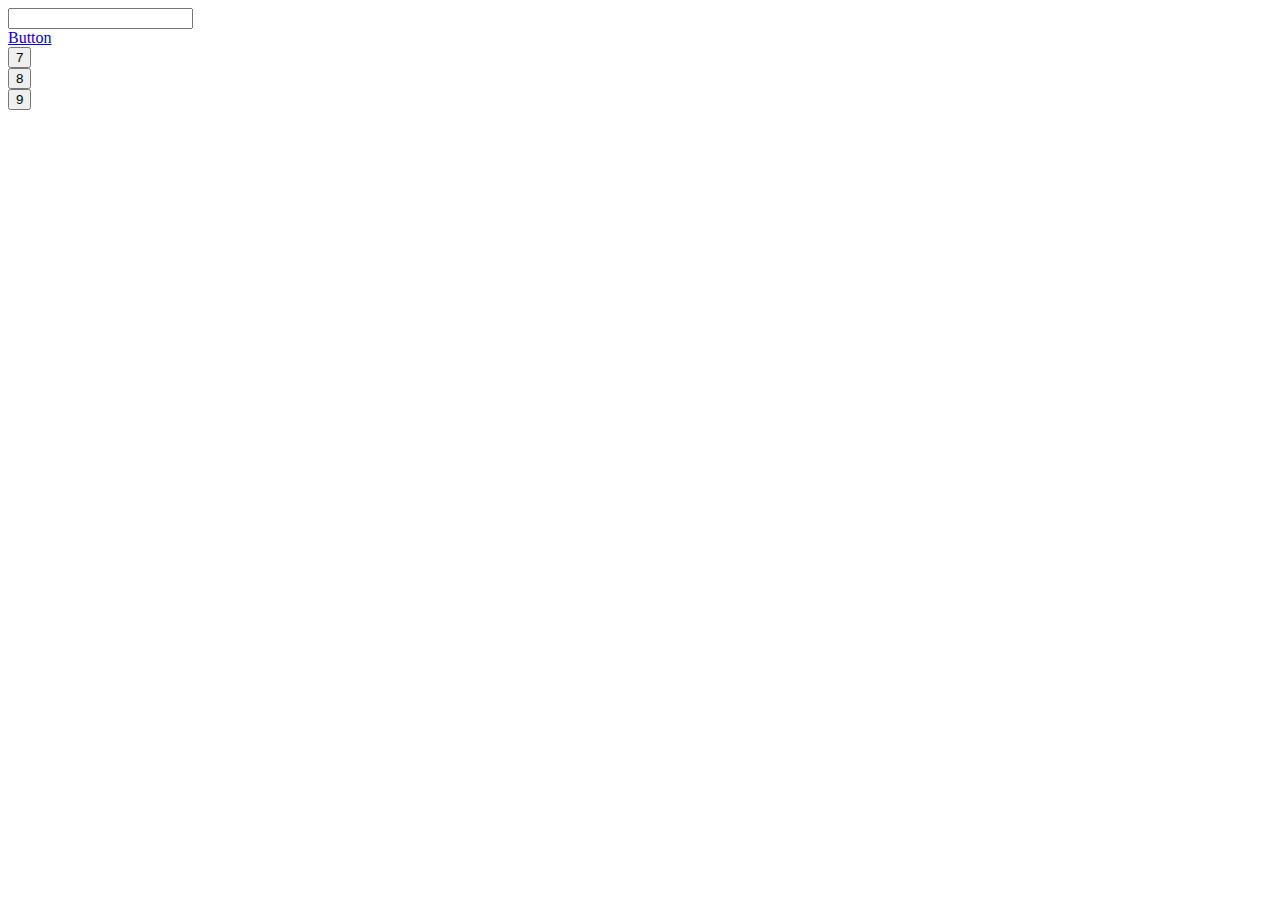
<file: 2nd-day/index.html>
<html lang="en">
<head>
    <meta charset="UTF-8">
    <meta http-equiv="X-UA-Compatible" content="IE=edge">
    <meta name="viewport" content="width=device-width, initial-scale=1.0">
    <title>Document</title>
    <link href="https://cdn.jsdelivr.net/npm/bootstrap@5.0.2/dist/css/bootstrap.min.css" rel="stylesheet" integrity="sha384-EVSTQN3/azprG1Anm3QDgpJLIm9Nao0Yz1ztcQTwFspd3yD65VohhpuuCOmLASjC" crossorigin="anonymous">
</head>
<body>
    
<div class="mb-3">
  <label for="" class="form-label"></label>
  <input type="text"
    class="form-control" name="" id="inputemail" aria-describedby="helpId" placeholder="" >
  <div class="showmymessage"></div>
</div>
 
  <a name="" id="" class="btn btn-primary" href="#" role="button" onclick="merabutton()">Button</a>
</div>
<div class="container my-5">
  <div class="row">
    <div class="col">
      <button class="" onclick="getvalueseven()">
        <span data-seven="7" class="seven">
         7
        </span>

      </button>

    </div>
    <div class="col">
      <button class="" onclick="getvalueeight()">
        <span data-eight="8" class="eight">
         8
        </span>

      </button>

    </div>
    <div class="col">
      <button class="" onclick="getvaluenine()">
        <span data-nine="9" class="nine">
         9
        </span>

      </button>

    </div>

  </div>

</div>


    <script src="https://cdn.jsdelivr.net/npm/bootstrap@5.0.2/dist/js/bootstrap.bundle.min.js" integrity="sha384-MrcW6ZMFYlzcLA8Nl+NtUVF0sA7MsXsP1UyJoMp4YLEuNSfAP+JcXn/tWtIaxVXM" crossorigin="anonymous"></script>
    <script src="index.js"></script>
</body>
</html>
</file>
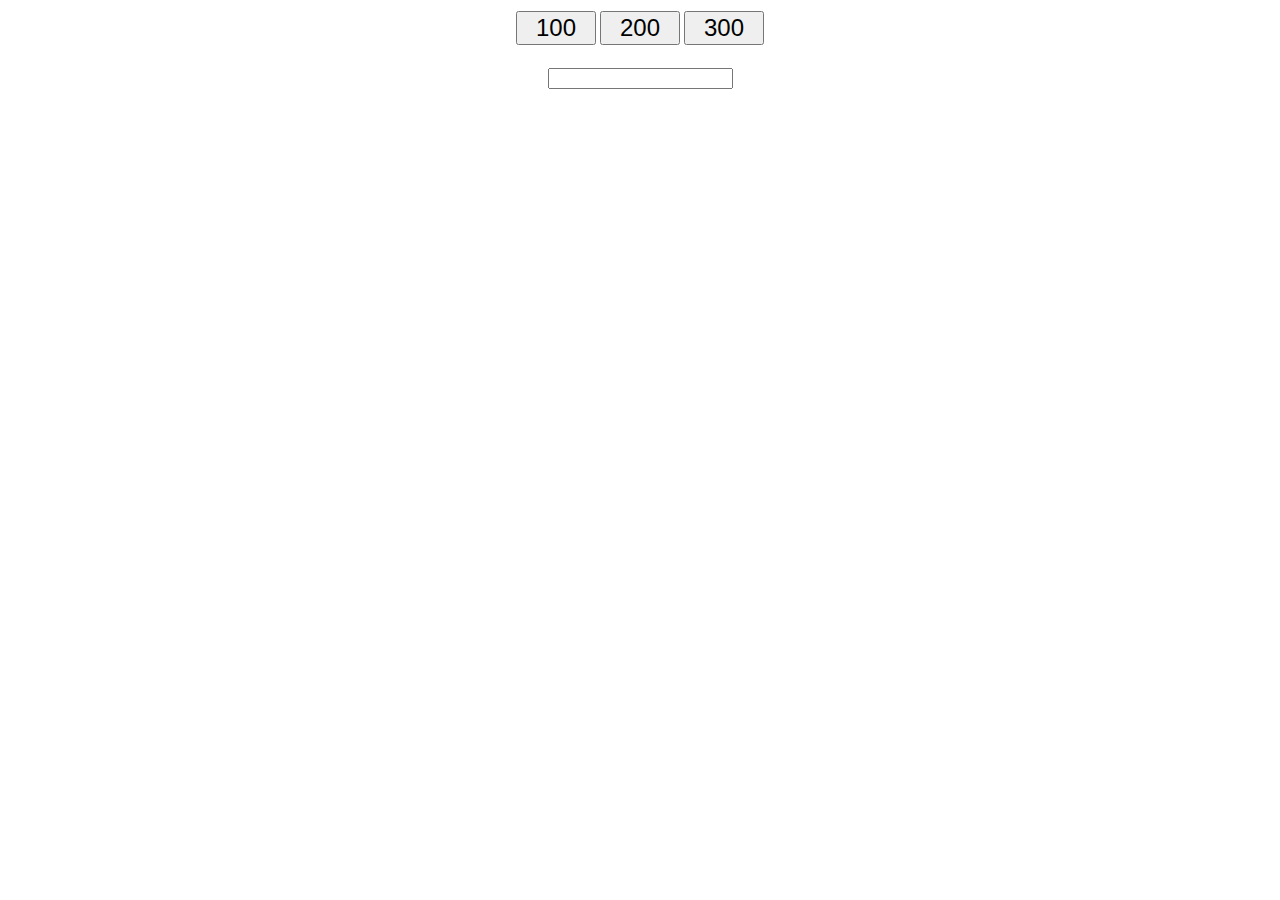
<file: 3rd-day/index.html>
<html lang="en">
<head>
    <meta charset="UTF-8">
    <meta http-equiv="X-UA-Compatible" content="IE=edge">
    <meta name="viewport" content="width=device-width, initial-scale=1.0">
    <title>Document</title>
    <link rel="stylesheet" href="style.css">
</head>
<body>
    
    <div class="container">
        <table>
            <tr>
                <td><button>100</button></td>
                <td><button>200</button></td>
                <td><button>300</button></td>
            </tr>
        </table>
    </div>
    <div class="inputsetting">
    <input type="text" name="givenvalue" id="givenvalue">
</div>
    <script src="index.js"></script>
</body>
</html>
</file>
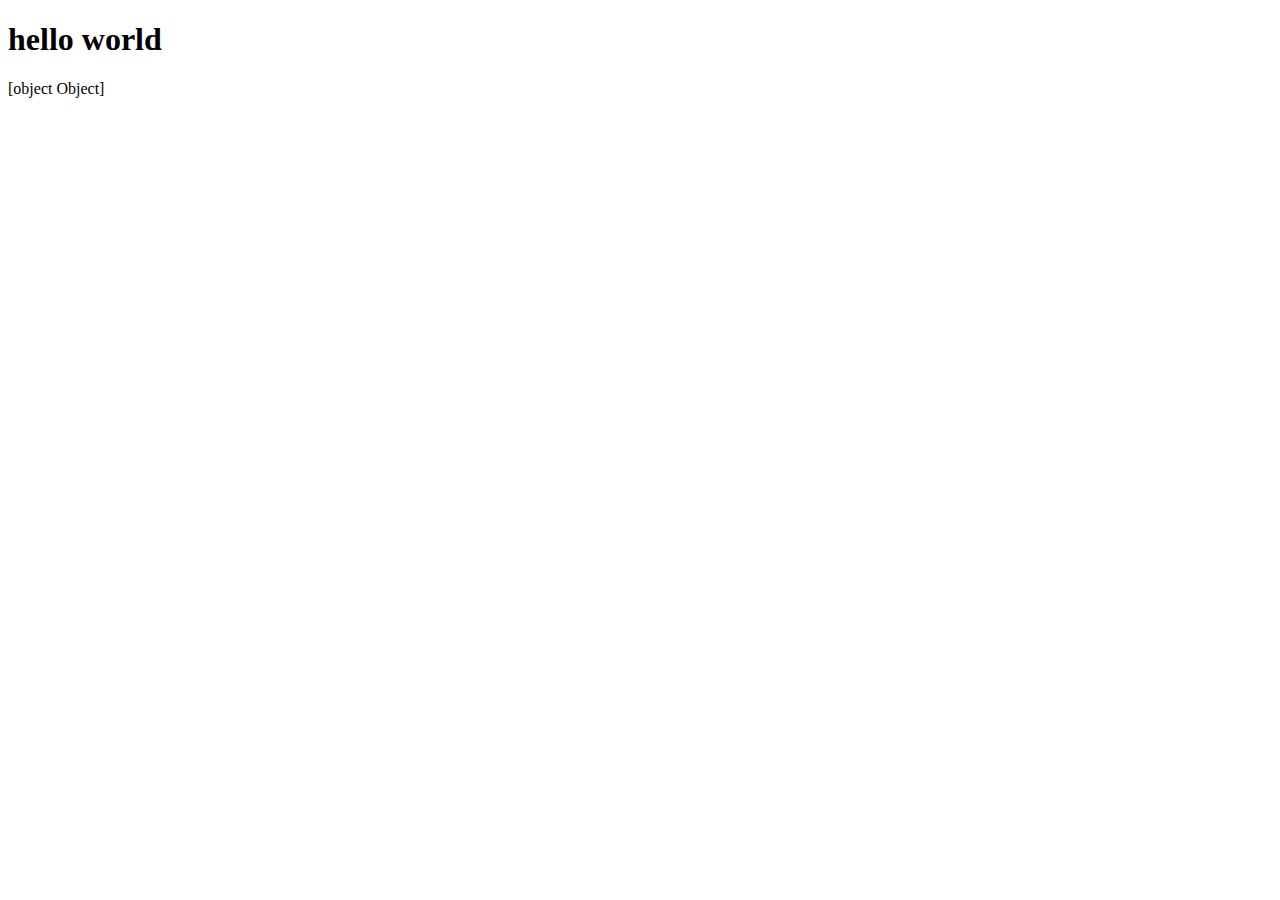
<file: var let const/index.html>
<!DOCTYPE html>
<html lang="en">
<head>
    <meta charset="UTF-8">
    <meta http-equiv="X-UA-Compatible" content="IE=edge">
    <meta name="viewport" content="width=device-width, initial-scale=1.0">
    <title>Document</title>
</head>
<body>
    <h1>hello world</h1>

    <script>
       
       const myvalues = {
        val1:'hello',
        val2:'world'
       }

       const val1=myvalues.val1;
       const val2=myvalues.val2;
       
       document.write(myvalues);
    </script>
</body>
</html>
</file>
<file: 3rd-day/style.css>
.container{
    display: flex;
    justify-content: center;
    align-items: center;
}
button{
    font-size: 24px;
    width: 80px;
}
.inputsetting{
    display: flex;
    justify-content: center;
    align-items: center;
    margin-top: 20px;
    font-size: 30px;

}
</file>
